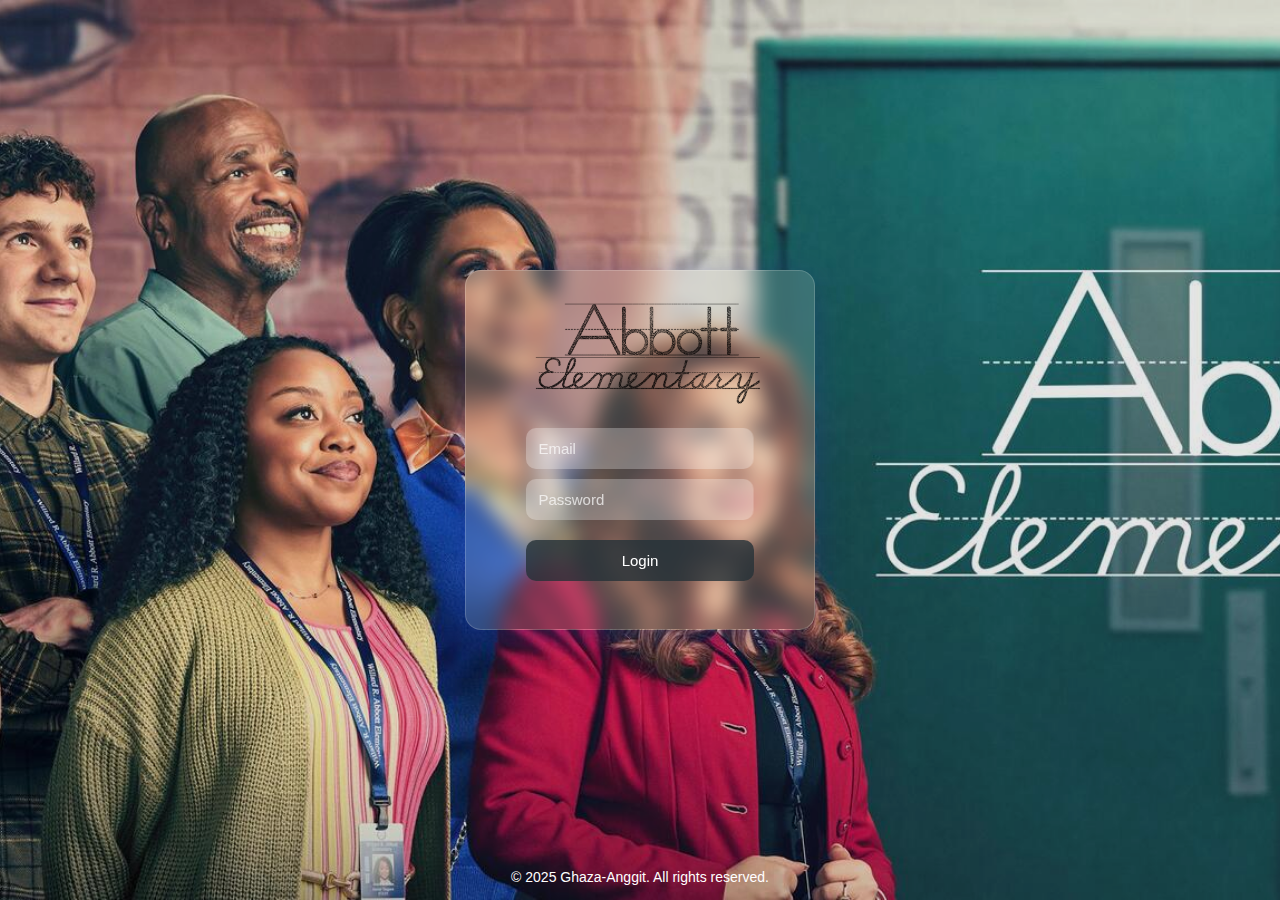
<file: dashboard.html>
<!DOCTYPE html>
<html lang="en">
<head>
  <meta charset="UTF-8" />
  <meta name="viewport" content="width=device-width, initial-scale=1.0" />
  <title>Dashboard - Abbott Elementary Service</title>
  <link rel="stylesheet" href="style/style.css" />
</head>
<body class="dashboard-body">
 <div class="sidebar">
  <div class="sidebar-logo">
    <img src="./assets/logo.png" alt="Logo" />
  </div>
  <h2>Menu</h2>
  <ul>
    <li>
      <a href="./dashboard.html" id="btnHistory">
        <!-- Icon Home -->
        <svg xmlns="http://www.w3.org/2000/svg" viewBox="0 0 24 24">
          <path d="M3 9.5L12 3l9 6.5v11a1 1 0 0 1-1 1h-5v-6H9v6H4a1 1 0 0 1-1-1v-11z"/>
        </svg>
        Dashboard
      </a>
    </li>
    <li>
      <a href="./pengajuan.html" id="btnPengajuan">
        <!-- Icon File -->
        <svg xmlns="http://www.w3.org/2000/svg" viewBox="0 0 24 24">
          <path d="M6 2h9l5 5v13a1 1 0 0 1-1 1H6a1 1 0 0 1-1-1V3a1 1 0 0 1 1-1zM15 9V3.5L20.5 9H15z"/>
        </svg>
        Pengajuan Izin
      </a>
    </li>
    <li>
      <a href="./arsip.html" id="btnArsip">
        <!-- Icon Archive -->
        <svg xmlns="http://www.w3.org/2000/svg" viewBox="0 0 24 24">
          <path d="M4 4h16v3H4zM4 7v12a1 1 0 0 0 1 1h14a1 1 0 0 0 1-1V7zM10 12h4v2h-4z"/>
        </svg>
        Arsip
      </a>
    </li>
  </ul>
</div>

  <div class="main">
         <header>
        <div class="user-section" id="userDropdown">
          <span class="user-name"
            >Hallo, <span id="userName">Pengguna</span></span
          >
          <div class="dropdown-content" id="dropdownContent">
            <a href="./profile.html" id="profileLink">Profile</a>
            <a href="./login.html" id="logoutBtn">Logout</a>
          </div>
        </div>
      </header>


    <div class="content" id="dashboardContent">
      <div class="content-inner"></div>
      <h2>RIYAWAT PENGAJUAN</h2>
      <table id="izinTable">
        <thead>
          <tr><th>nama</th><th>Tanggal</th><th>Keterangan</th><th>File</th></tr>
        </thead>
        <tbody></tbody>
      </table>
    </div>
  </div>
  </div>
  <script src="script/api.js"></script>
  <script src="script/auth.js"></script>
  <script src="script/dashboard.js"></script>

  <footer class="footer">
  &copy; 2025 Ghaza-Anggit. All rights reserved.
</footer>
</body>
</html>
</file>
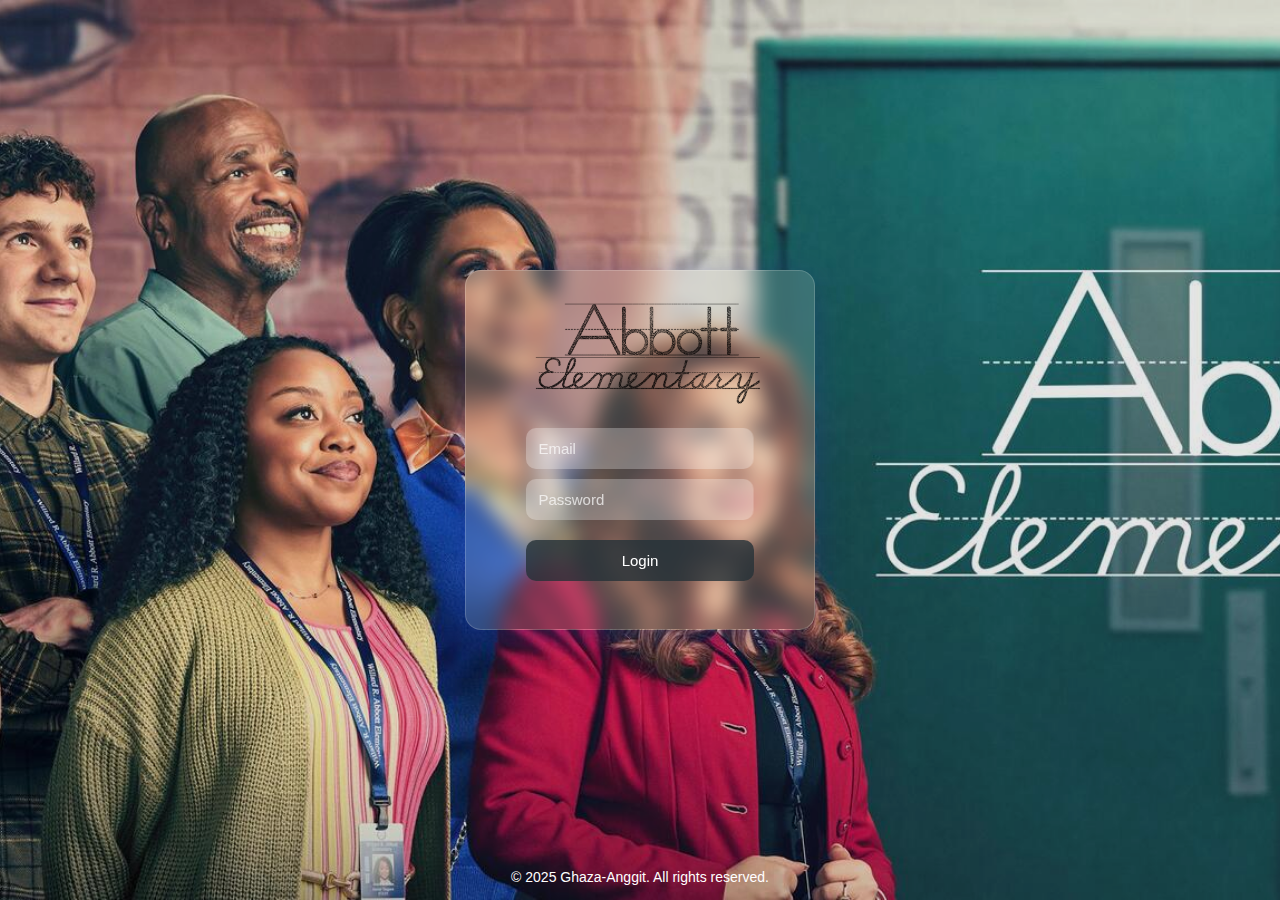
<file: login.html>
<!DOCTYPE html>
<html lang="en">
<head>
  <meta charset="UTF-8" />
  <meta name="viewport" content="width=device-width, initial-scale=1.0" />
  <title>Abbott Elementary Service - Login</title>
  <link rel="stylesheet" href="style/style.css" />
</head>
<body class="login-body">
  <div class="login-container">
    <img src="assets/logo.png" alt="Abbott Logo" class="logo" />
    <form id="loginForm">
      <input type="email" id="email" placeholder="Email" required />
      <input type="password" id="password" placeholder="Password" required />
      <button type="submit">Login</button>
    </form>
    <p id="loginMessage" class="message"></p>
  </div>
  <script src="script/api.js"></script>
  <script src="script/auth.js"></script>
  <script src="script/login.js"></script>

  <footer class="footer">
  &copy; 2025 Ghaza-Anggit. All rights reserved.
</footer>

</body>
</html>
</file>
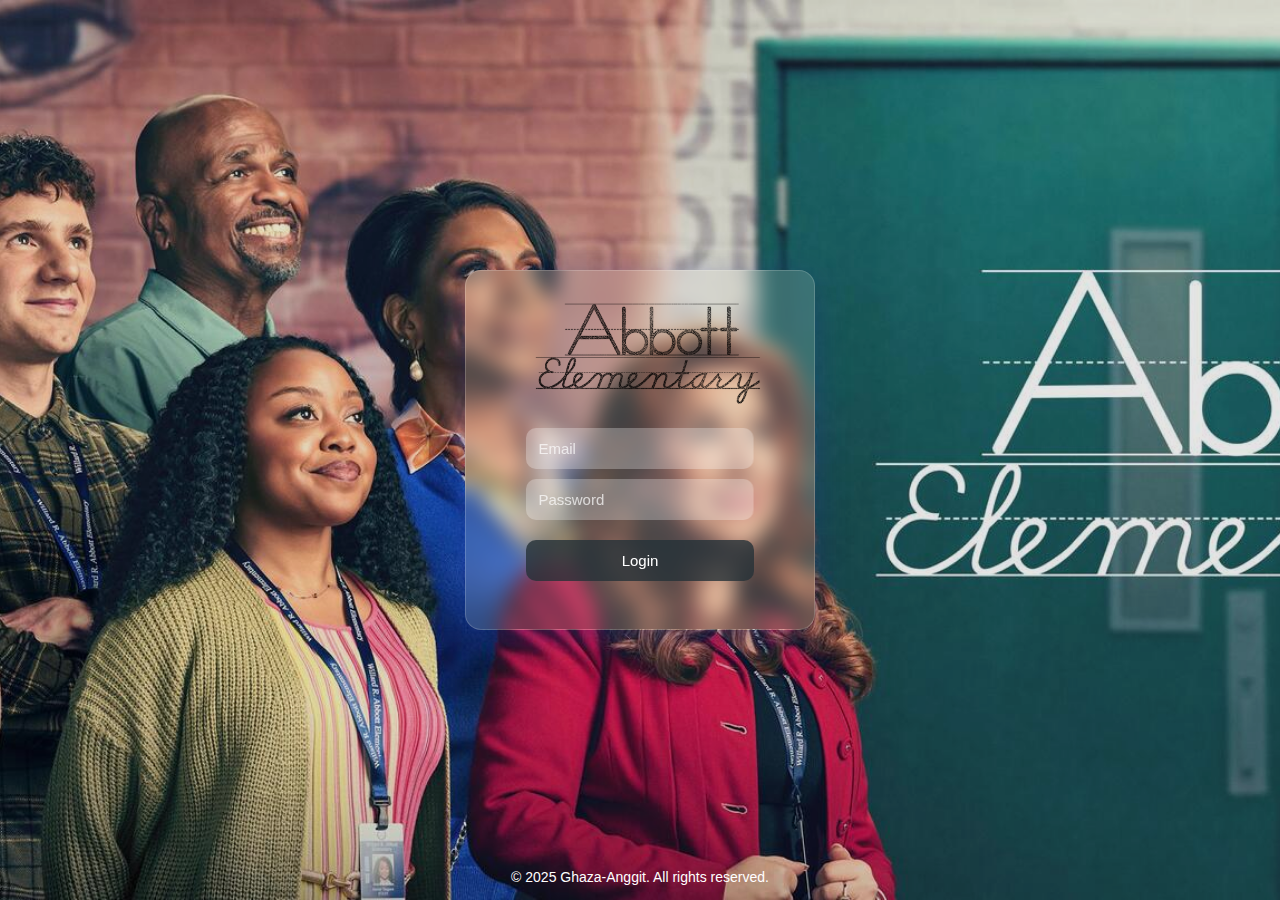
<file: pengajuan.html>
<!-- pengajuan.html -->
<!DOCTYPE html>
<html lang="en">
<head>
  <meta charset="UTF-8" />
  <meta name="viewport" content="width=device-width, initial-scale=1.0"/>
  <title>Pengajuan Izin - Abbott Elementary Service</title>
  <link rel="stylesheet" href="style/style.css"/>
</head>
<body class="dashboard-body">
  <div class="sidebar">
  <div class="sidebar-logo">
    <img src="./assets/logo.png" alt="Logo" />
  </div>
  <h2>Menu</h2>
  <ul>
    <li>
      <a href="./dashboard.html" id="btnHistory">
        <!-- Icon Home -->
        <svg xmlns="http://www.w3.org/2000/svg" viewBox="0 0 24 24">
          <path d="M3 9.5L12 3l9 6.5v11a1 1 0 0 1-1 1h-5v-6H9v6H4a1 1 0 0 1-1-1v-11z"/>
        </svg>
        Dashboard
      </a>
    </li>
    <li>
      <a href="./pengajuan.html" id="btnPengajuan">
        <!-- Icon File -->
        <svg xmlns="http://www.w3.org/2000/svg" viewBox="0 0 24 24">
          <path d="M6 2h9l5 5v13a1 1 0 0 1-1 1H6a1 1 0 0 1-1-1V3a1 1 0 0 1 1-1zM15 9V3.5L20.5 9H15z"/>
        </svg>
        Pengajuan Izin
      </a>
    </li>
    <li>
      <a href="./arsip.html" id="btnArsip">
        <!-- Icon Archive -->
        <svg xmlns="http://www.w3.org/2000/svg" viewBox="0 0 24 24">
          <path d="M4 4h16v3H4zM4 7v12a1 1 0 0 0 1 1h14a1 1 0 0 0 1-1V7zM10 12h4v2h-4z"/>
        </svg>
        Arsip
      </a>
    </li>
  </ul>
</div>
  <div class="main">
    <header>
      <div class="user-section" id="userDropdown">
        <span class="user-name">Hallo, <span id="userName">Pengguna</span> </span>
        <div class="dropdown-content" id="dropdownContent">
          <a href="profile.html" id="profileLink">Profile</a>
          <a href="login.html" id="logoutBtn">Logout</a>
        </div>
      </div>
    </header>

    <div class="content" id="formIzinContent">
      <h2>FORM PENGAJUAN</h2>
      <form id="izinForm">
        <label for="keterangan">Keterangan:</label><br>
        <input type="text" id="keterangan" name="keterangan" required /><br><br>

        <label for="file">Unggah Surat Izin (PDF/JPG/PNG):</label><br>
        <input type="file" id="file" name="file" accept=".pdf,.jpg,.jpeg,.png" required /><br><br>

        <button type="submit">Ajukan</button>
      </form>
      <div id="responseMessage" style="margin-top:20px;"></div>
    </div>
  </div>

  <script src="script/api.js"></script>
  <script src="script/auth.js"></script>
  <script src="script/pengajuan.js"></script>

  <footer class="footer">
      &copy; 2025 Ghaza-Anggit. All rights reserved.
    </footer>
</body>
</html>
</file>
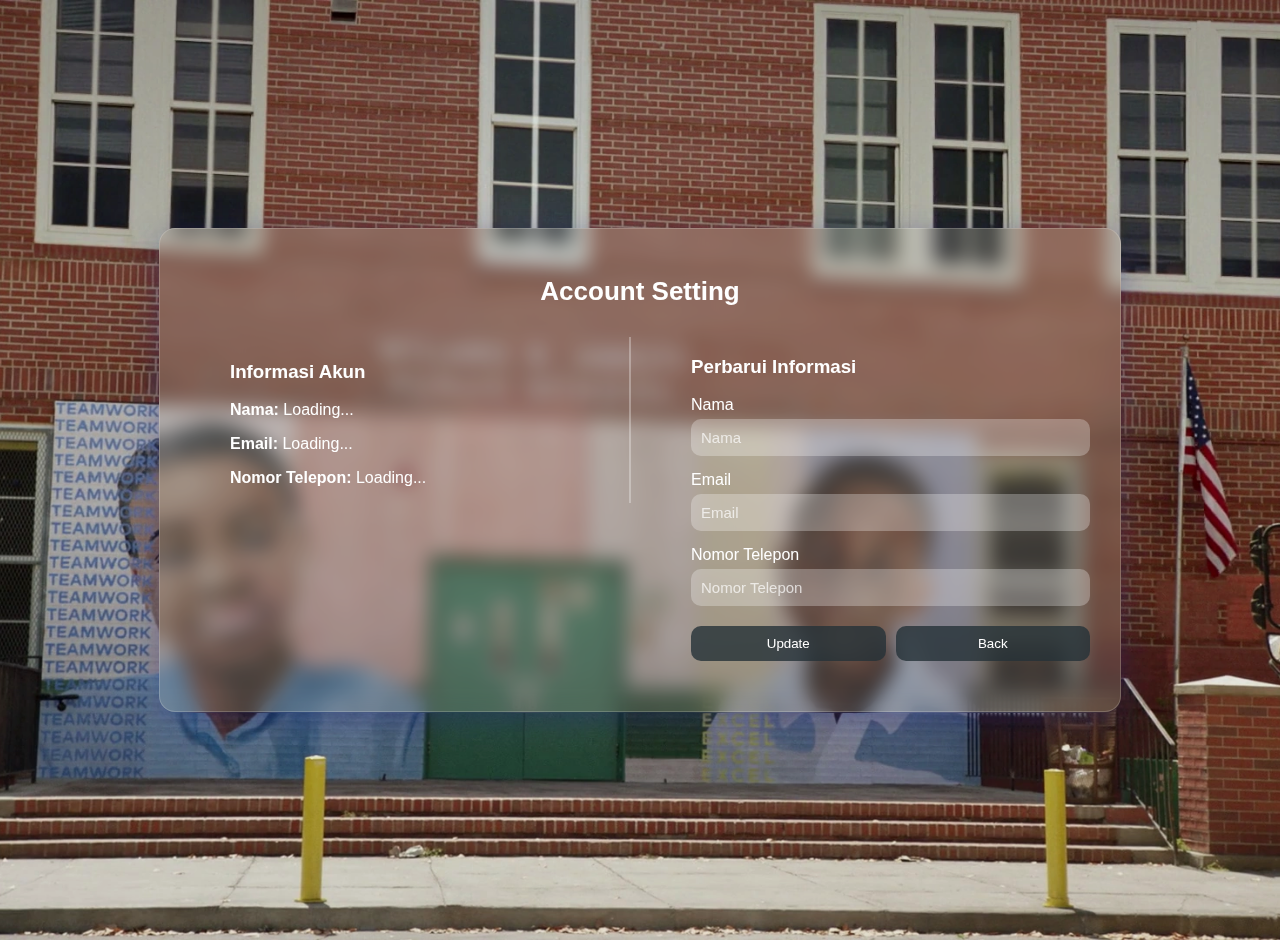
<file: profile.html>
<!DOCTYPE html>
<html lang="en">
<head>
  <meta charset="UTF-8" />
  <meta name="viewport" content="width=device-width, initial-scale=1.0"/>
  <title>Profil | Abbott Elementary Service</title>
  <link rel="stylesheet" href="style/profile.css" />
</head>
<body class="profile-body">
  <div class="profile-container">
    <div class="profile-header">
      <h1 id="dynamic-title">Account Setting</h1>
    </div>

    <div class="profile-flex">
      <div class="profile-section profile-info">
        <h3>Informasi Akun</h3>
        <p><strong>Nama:</strong> <span id="profile-name">Loading...</span></p>
        <p><strong>Email:</strong> <span id="profile-email">Loading...</span></p>
        <p><strong>Nomor Telepon:</strong> <span id="profile-nomorTelepon">Loading...</span></p>
      </div>

      <div class="profile-section profile-update">
        <h3>Perbarui Informasi</h3>
        <form id="update-profile-form">
          <label for="name">Nama</label>
          <input type="text" id="name" placeholder="Nama">

          <label for="email">Email</label>
          <input type="email" id="email" placeholder="Email">

          <label for="nomorTelepon">Nomor Telepon</label>
          <input type="text" id="nomorTelepon" placeholder="Nomor Telepon">

          <div class="button-group">
            <button id="update-btn" type="button">Update</button>
            <button id="back-btn" type="button">Back</button>
          </div>
        </form>
        <p id="status-message"></p>
      </div>
    </div>
  </div>

  <script src="script/profile.js"></script>
</body>
</html>
</file>
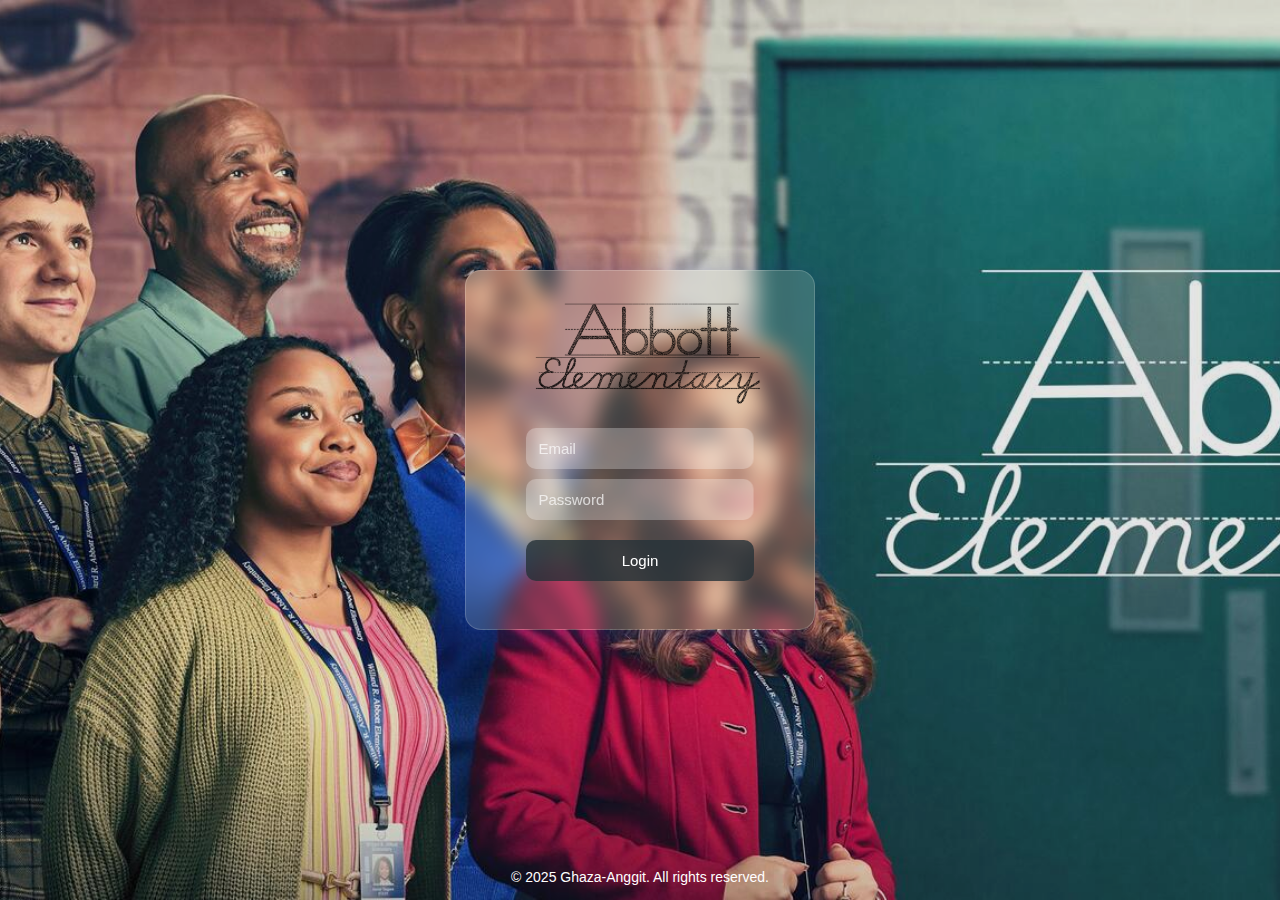
<file: admin/dashboard.html>
<!DOCTYPE html>
<html lang="en">
<head>
  <meta charset="UTF-8" />
  <meta name="viewport" content="width=device-width, initial-scale=1.0"/>
  <title>Admin Dashboard EduManage</title>
  <link href="https://fonts.googleapis.com/css2?family=Inter:wght@400;600&display=swap" rel="stylesheet" />
  <link rel="stylesheet" href="./style/style.css">
</head>
<body>
  <div class="sidebar">
    <div class="sidebar-logo">
    <img src="../assets/logo.png" alt="Logo" />
    </div>
    <h2>EduManage Admin</h2>
    <nav>
      <a href="./dashboard.html" id="nav-dashboard" class="active">Dashboard</a>
      <a href="./data_users.html" id="nav-users">Data Users</a>
    </nav>
  </div>
  <div class="main">
    <header>
      <div class="greeting">Halo, <span id="adminName">Admin</span></div>
      <div>
        <input type="search" id="searchBox" placeholder="🔍 Cari..." />
        <button id="logoutBtn">Logout</button>
      </div>
    </header>

    <section class="nav-cards">
      <div class="card-link" id="card-dashboard">📚 Dashboard</div>
      <div class="card-link" id="card-users">👥 Data Users</div>
    </section>

    <section class="history-section">
  <h3>Riwayat Pengajuan Terbaru</h3>
  <div class="table-wrapper">
    <table id="historyTable">
      <thead>
        <tr><th>#</th><th>Nama</th><th>Keterangan</th><th>Tanggal</th><th>File</th><th>Aksi</th></tr>
      </thead>
      <tbody id="historyTableBody"></tbody>
    </table>
    <p id="historyError" style="color: red;"></p> <!-- Tambahkan ini -->
  </div>
</section>

  </div>
  <script src="../script/auth.js"></script>
  <script src="../script/api.js"></script>
  <script src="./script/dashboard_admin.js"></script>
</body>
</html>
</file>
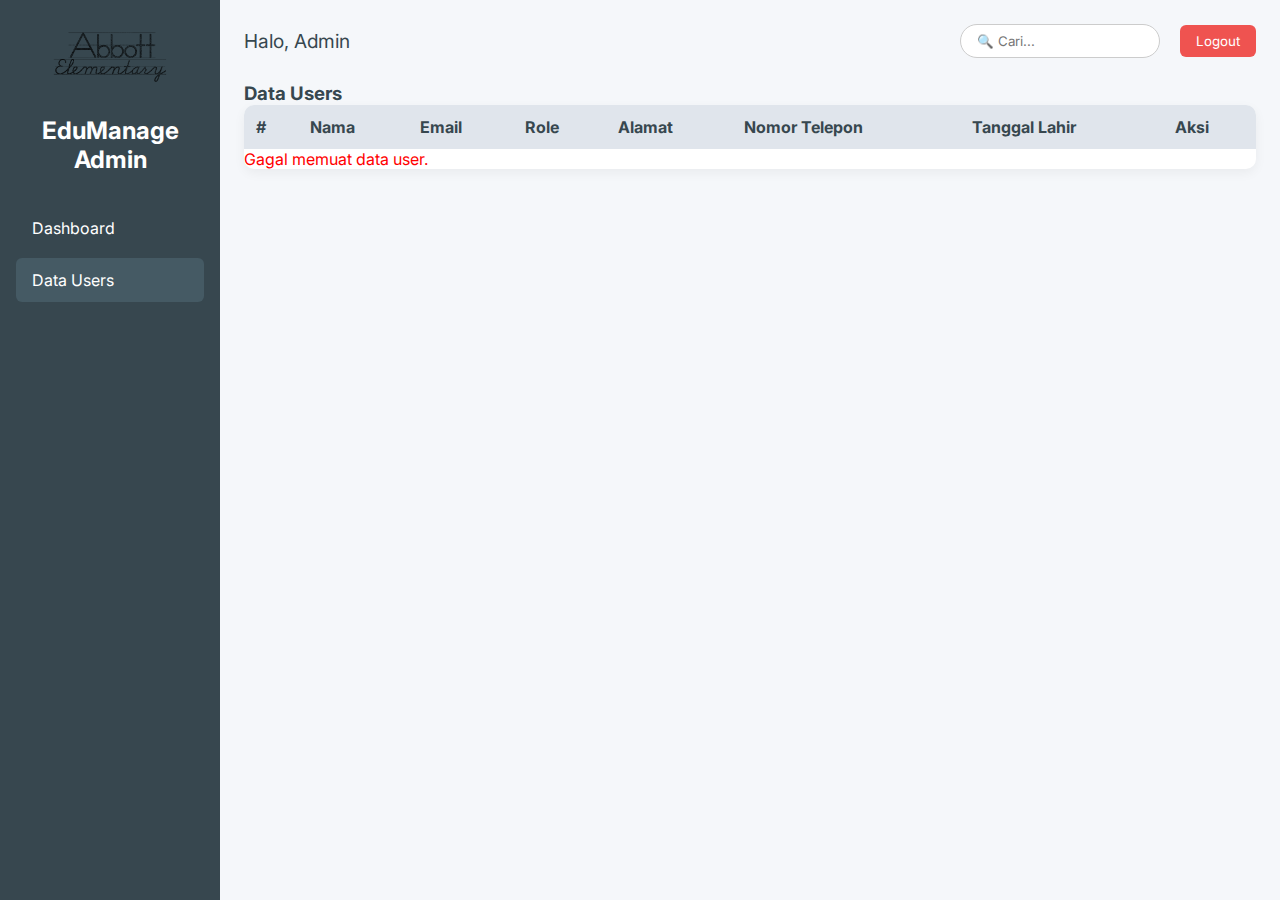
<file: admin/data_users.html>
<!DOCTYPE html>
<html lang="id">
<head>
  <meta charset="UTF-8" />
  <meta name="viewport" content="width=device-width, initial-scale=1.0"/>
  <title>Data Users - EduManage</title>
  <link href="https://fonts.googleapis.com/css2?family=Inter:wght@400;600&display=swap" rel="stylesheet" />
  <link rel="stylesheet" href="./style/style.css">
</head>
<body>
  <div class="sidebar">
    <div class="sidebar-logo">
      <img src="../assets/logo.png" alt="Logo" />
    </div>
    <h2>EduManage Admin</h2>
    <nav>
      <a href="./dashboard.html" id="nav-dashboard">Dashboard</a>
      <a href="./data_users.html" id="nav-users" class="active">Data Users</a>
    </nav>
  </div>

  <div class="main">
    <header>
      <div class="greeting">Halo, <span id="adminName">Admin</span></div>
      <div>
        <input type="search" id="searchBox" placeholder="🔍 Cari..." />
        <button id="logoutBtn">Logout</button>
      </div>
    </header>

    <section class="user-section">
      <h3>Data Users</h3>
      <div class="table-wrapper">
        <table id="userTable">
          <thead>
            <tr>
              <th>#</th>
              <th>Nama</th>
              <th>Email</th>
              <th>Role</th>
              <th>Alamat</th>
              <th>Nomor Telepon</th>
              <th>Tanggal Lahir</th>
              <th>Aksi</th>
            </tr>
          </thead>
          <tbody id="userTableBody"></tbody>
        </table>
        <p id="userError" style="color: red;"></p>
      </div>

      <!-- Modal Edit User -->
      <div id="editUserModal" class="modal">
        <div class="modal-content">
          <span class="close" onclick="closeEditModal()">&times;</span>
          <h3>Edit User</h3>
          <input type="hidden" id="editUserId" />
          <input type="text" id="editNama" placeholder="Nama" />
          <input type="email" id="editEmail" placeholder="Email" />
          <input type="text" id="editRole" placeholder="Role" />
          <input type="text" id="editNomor" placeholder="Nomor Telepon" />
          <input type="text" id="editAlamat" placeholder="Alamat" />
          <input type="date" id="editTanggalLahir" />
          <div style="margin-top: 10px;">
            <button class="action-btn view-btn" onclick="submitUserUpdate()">Simpan</button>
            <button class="action-btn delete-btn" onclick="closeEditModal()">Batal</button>
          </div>
        </div>
      </div>
    </section>
  </div>

  <script src="../script/auth.js"></script>
  <script src="../script/api.js"></script>
  <script src="./script/data_users.js"></script>
</body>
</html>
</file>
<file: style/profile.css>
/* Layout dasar dan background */
.profile-body {
  position: relative;
  display: flex;
  justify-content: center;
  align-items: center;
  height: 100vh;
  overflow: hidden;
}

.profile-body::before {
  content: "";
  position: absolute;
  top: 0; left: 0; right: 0; bottom: 0;
  background: url('../assets/profile.png') no-repeat center center;
  background-size: cover;
  filter: brightness(0.9);
  z-index: 0;
}

body {
  font-family: 'Segoe UI', Tahoma, Geneva, Verdana, sans-serif;
  margin: 0;
  padding: 20px;
  background-color: rgba(0, 0, 0, 0.1);
}

.profile-container {
  position: relative;
  z-index: 1;
  background: rgba(255, 255, 255, 0.15);
  padding: 30px;
  width: 90%;
  max-width: 900px;
  border-radius: 16px;
  box-shadow: 0 8px 32px rgba(31, 38, 135, 0.37);
  backdrop-filter: blur(10px);
  -webkit-backdrop-filter: blur(10px);
  border: 1px solid rgba(255, 255, 255, 0.18);
  color: #fff;
  animation: fadeIn 0.8s ease-in-out;
}

/* Judul dinamis */
.profile-header h1 {
  text-align: center;
  color: #ffffff;
  font-size: 26px;
  margin-bottom: 30px;
  animation: slideDown 0.8s ease-in-out;
}

/* Layout 2 kolom */
.profile-flex {
  display: flex;
  flex-direction: row;
  gap: 40px;
  justify-content: space-between;
  align-items: flex-start;
  flex-wrap: wrap; /* agar responsif di layar kecil */
}

/* Kolom kiri dan kanan */
.profile-section {
  flex: 1;
  min-width: 280px;
}

.profile-info {
  padding-left: 40px;
  border-right: 2px solid rgba(255, 255, 255, 0.3);
  padding-top: 5px;
}

.profile-update {
  padding-left: 20px;
}

/* Info statis */
#profile-info p {
  font-size: 16px;
  margin-bottom: 12px;
  border-bottom: 1px solid rgba(255, 255, 255, 0.2);
  padding-bottom: 8px;
}

/* Label dan input */
label {
  display: block;
  margin-top: 15px;
  font-weight: 500;
}

input {
  width: 100%;
  padding: 10px;
  margin-top: 5px;
  box-sizing: border-box;
  border: none;
  border-radius: 10px;
  background: rgba(255, 255, 255, 0.15);
  backdrop-filter: blur(5px);
  color: #fff;
  font-size: 15px;
  outline: none;
  transition: all 0.3s ease;
}

input:focus {
  background: rgba(255, 255, 255, 0.25);
  box-shadow: 0 0 0 2px rgba(255, 255, 255, 0.3);
}

input::placeholder {
  color: rgba(255, 255, 255, 0.7);
}

/* Tombol */
.button-group {
  display: flex;
  gap: 10px;
  margin-top: 20px;
}

button {
  flex: 1;
  background-color: rgba(38, 50, 56, 0.8);
  color: #ffffff;
  padding: 10px 15px;
  border: none;
  border-radius: 10px;
  cursor: pointer;
  transition: all 0.3s ease-in-out;
}

button:hover {
  background-color: rgba(38, 50, 56, 1);
}

/* Status Message */
#status-message {
  margin-top: 20px;
  font-style: italic;
  color: #ffcccb;
}

/* Animations */
@keyframes fadeIn {
  from { opacity: 0; transform: translateY(10px); }
  to { opacity: 1; transform: translateY(0); }
}

@keyframes slideDown {
  from { opacity: 0; transform: translateY(-20px); }
  to { opacity: 1; transform: translateY(0); }
}

/* Responsif */
@media (max-width: 768px) {
  .profile-flex {
    flex-direction: column;
  }

  .button-group {
    flex-direction: column;
  }

  button {
    width: 100%;
  }

  .profile-header h1 {
    font-size: 20px;
  }
}
</file>
<file: style/style.css>
/* ========== RESET & BASE ========== */
* {
  margin: 0;
  padding: 0;
  box-sizing: border-box;
  font-family: 'Inter', 'Segoe UI', Tahoma, Geneva, Verdana, sans-serif;
}

body {
  background: url('../assets/dashboard.jpg') no-repeat center center fixed;
  background-size: cover;
  color: #333;
}


/* ========== LOGIN PAGE ========== */
.login-body {
  position: relative;
  display: flex;
  justify-content: center;
  align-items: center;
  height: 100vh;
  overflow: hidden;
}

.login-body::before {
  content: "";
  position: absolute;
  top: 0; left: 0; right: 0; bottom: 0;
  background: url('../assets/background_2.jpg') no-repeat center center;
  background-size: cover;
  filter: brightness(0.9); 
  z-index: 0;
}

.login-container {
  position: relative; 
  z-index: 1; 
  text-align: center;
  background: rgba(255, 255, 255, 0.15); 
  padding: 2rem;
  border-radius: 16px;
  box-shadow: 0 8px 32px 0 rgba(31, 38, 135, 0.37);
  backdrop-filter: blur(10px);
  -webkit-backdrop-filter: blur(10px);
  border: 1px solid rgba(255, 255, 255, 0.18);
  width: 350px;
  color: #fff;
}

.login-container input {
  display: block;
  margin: 10px auto;
  padding: 12px;
  width: 80%;
  border: none;
  border-radius: 10px;
  background: rgba(255, 255, 255, 0.15);
  backdrop-filter: blur(5px);
  color: #fff;
  font-size: 15px;
  outline: none;
}

.login-container input::placeholder {
  color: rgba(255, 255, 255, 0.7);
}

.login-container button {
  background-color: rgba(38, 50, 56, 0.8);
  color: white;
  border: none;
  padding: 12px;
  border-radius: 10px;
  cursor: pointer;
  font-size: 15px;
  width: 80%;
  margin-top: 10px;
  transition: background 0.3s;
}

.login-container input,
.login-container button {
  transition: all 0.3s ease;
}

.login-container button:hover {
  background-color: rgba(38, 50, 56, 1);
}

.message {
  color: #ffcdd2;
  margin-top: 1rem;
  font-weight: bold;
}

.logo {
  width: 300px;
  margin-bottom: 10px;
}

/* ========== SIDEBAR ========== */
.sidebar {
  background: rgba(255, 255, 255, 0.1);
  box-shadow: 0 8px 32px 0 rgba(31, 38, 135, 0.25);
  backdrop-filter: blur(12px);
  -webkit-backdrop-filter: blur(12px);
  border-radius: 16px;
  border: 1px solid rgba(255, 255, 255, 0.2);
  color: #fff;
  padding: 20px 15px;
  width: 240px;
  height: calc(100vh - 40px);
  position: fixed;
  top: 20px;
  left: 20px;
  z-index: 2;
  font-family: 'Inter', sans-serif;
}

/* Logo */
.sidebar-logo {
  text-align: center;
  margin-bottom: 30px;
}

.sidebar-logo img {
  width: 150px; /* disesuaikan */
  height: auto;
  border-radius: 8px;
}

/* Sidebar Title */
.sidebar h2 {
  color: #37474f;
  font-size: 20px;
  margin-bottom: 25px;
  text-align: center;
  font-weight: 600;
}

/* Menu List */
.sidebar ul {
  list-style: none;
  padding: 0;
  margin: 0;
}

/* Menu Items */
.sidebar ul li {
  margin: 15px 0;
}

/* Link style dengan icon flexbox */
.sidebar ul li a {
  color: #37474f;
  text-decoration: none;
  font-size: 15px;
  display: flex;
  align-items: center;
  padding: 10px 14px;
  border-radius: 8px;
  transition: background-color 0.2s;
  font-weight: 500;
}

/* Hover & active */
.sidebar ul li a:hover,
.sidebar ul li a.active {
  background-color: #455a64;
}

/* Icon di menu, kasih margin kanan */
.sidebar ul li a svg {
  width: 18px;
  height: 18px;
  margin-right: 12px;
  fill: #37474f;
  flex-shrink: 0;
}

/* === Content Area === */
.content {
  margin-left: 280px;
  padding: 40px 30px 60px;
  min-height: 100vh;
  border-radius: 12px;
}



/* ========== MAIN CONTENT ========== */
.main h1 {
  font-size: 28px;
  font-weight: 600;
  margin-bottom: 25px;
  color: #37474f;
}

/* ========== TABLE ========== */
table {
  width: 100%;
  border-collapse: collapse;
  background: rgba(255, 255, 255, 0.15); 
  backdrop-filter: blur(10px);
  -webkit-backdrop-filter: blur(10px);
  border-radius: 12px;
  overflow: hidden;
  margin-top: 20px;
  box-shadow: 0 8px 32px 0 rgba(31, 38, 135, 0.2);
  border: 1px solid rgba(255, 255, 255, 0.18);
  color: #37474f;
}


thead {
  background-color: rgba(255, 255, 255, 0.1);
}

th, td {
  padding: 14px 18px;
  text-align: left;
  border-bottom: 1px solid rgba(255, 255, 255, 0.2);
  font-size: 14px;
  color: #37474f;
}


/* === Status Badge === */
.status {
  padding: 5px 12px;
  border-radius: 20px;
  font-size: 12px;
  font-weight: 600;
  display: inline-block;
}

.status.approved {
  background-color: #c8e6c9;
  color: #2e7d32;
}

.status.pending {
  background-color: #fff3cd;
  color: #856404;
}

.status.rejected {
  background-color: #f8d7da;
  color: #721c24;
}

/* === User Info Dropdown === */
.user-section {
  position: absolute;
  top: 25px;
  right: 40px;
  font-weight: 600;
  z-index: 1000;
}

.user-section .user-name {
  color: #37474f;
  cursor: pointer;
  padding: 10px;
  border-radius: 8px;
  display: inline-block;
  transition: background-color 0.3s;
}

.user-section .user-name:hover {
  background-color: rgba(255, 255, 255, 0.1);
}

.dropdown-content {
  display: none;
  position: absolute;
  right: 0;
  margin-top: 10px;
  background-color: rgba(255, 255, 255, 0.15);
  backdrop-filter: blur(10px);
  -webkit-backdrop-filter: blur(10px);
  min-width: 160px;
  box-shadow: 0px 4px 12px rgba(0,0,0,0.3);
  border-radius: 10px;
  overflow: hidden;
}

.dropdown-content a {
  color: #37474f;
  padding: 12px 16px;
  text-decoration: none;
  display: block;
  font-size: 14px;
  transition: background-color 0.2s;
}

.dropdown-content a:hover {
  background-color: rgba(115, 89, 89, 0.649);
}


/* ========== BUTTON EYE ========== */
.btn-eye {
  display: inline-flex;
  align-items: center;
  justify-content: center;
  background-color: #37474f;
  padding: 6px;
  border-radius: 8px;
  text-decoration: none;
  transition: background-color 0.2s;
  width: 38px;
  height: 38px;
}

.btn-eye:hover {
  background-color: #455a64;
}

/* === Footer === */
.footer {
  text-align: center;
  padding: 15px;
  font-size: 14px;
  color: #ffffff;
  position: absolute;
  bottom: 0;
  width: 100%;
  background-color: transparent;
}

/* Form Container */
#formIzinContent {
  max-width: 480px;
  max-height: 450px;
  margin: 60px auto;
  background: rgba(255, 255, 255, 0.12);
  backdrop-filter: blur(14px);
  padding: 24px 32px;
  border-radius: 16px;
  box-shadow: 0 6px 20px rgba(0, 0, 0, 0.2);
  color: #37474f;
  overflow: hidden;
}

#formIzinContent h2 {
  font-size: 22px;
  text-align: center;
  margin-bottom: 24px;
}

#formIzinContent label {
  font-size: 14px;
  font-weight: 500;
  margin-bottom: 6px;
  display: block;
  color: #37474f;
}

#formIzinContent input[type="text"],
#formIzinContent input[type="file"] {
  width: 100%;
  padding: 10px 12px;
  margin-bottom: 18px;
  border: none;
  border-radius: 8px;
  background: rgba(255,255,255,0.15);
  color: #37474f;
  outline: none;
  font-size: 14px;
}

#formIzinContent input::file-selector-button {
  background: #ffffff20;
  border: none;
  padding: 6px 12px;
  border-radius: 6px;
  color: #37474f;
  cursor: pointer;
  margin-right: 10px;
}

#formIzinContent button[type="submit"] {
  width: 100%;
  padding: 12px;
  border: none;
  background: #37474f;
  color: #ffffff;
  font-size: 15px;
  font-weight: bold;
  border-radius: 10px;
  cursor: pointer;
  transition: background 0.3s ease;
}

#formIzinContent button[type="submit"]:hover {
  background: #455a64;
}

#responseMessage {
  text-align: center;
  margin-top: 16px;
  font-size: 14px;
}

/* === Glassy Content and Card Style === */
#arsipContent {
  display: flex;
  flex-direction: column;
  gap: 2rem;
  padding-top: 5rem;

  color: #37474f;
}

/* Improved Card */
.card {
  background: rgba(255, 255, 255, 0.15);
  border-radius: 16px;
  padding: 2rem;
  backdrop-filter: blur(10px);
  -webkit-backdrop-filter: blur(10px);
  box-shadow: 0 6px 20px rgba(0, 0, 0, 0.25);
  border: 1px solid rgba(255, 255, 255, 0.18);
  color: #37474f;
  transition: all 0.3s ease;
}

/* Improved Form Elements */
.card form input[type="text"],
.card form input[type="file"] {
  background: rgba(255, 255, 255, 0.1);
  border: none;
  padding: 12px;
  border-radius: 10px;
  color: #37474f;
  font-size: 14px;
  outline: none;
  transition: 0.3s ease;
}

.card form input[type="file"]::file-selector-button {
  background: rgba(38, 50, 56, 0.8);
  color: white;
  border: none;
  padding: 6px 12px;
  border-radius: 8px;
  cursor: pointer;
  transition: background 0.3s;
}

.card form input[type="file"]::file-selector-button:hover {
  background: rgba(38, 50, 56, 1);
}

/* Improved Submit Button */
.card form button[type="submit"] {
  background-color: rgba(38, 50, 56, 0.8);
  color: white;
  border: none;
  padding: 12px;
  border-radius: 10px;
  cursor: pointer;
  font-size: 15px;
  font-weight: bold;
  transition: background 0.3s ease;
}

.card form button[type="submit"]:hover {
  background-color: rgba(38, 50, 56, 1);
}

/* Table Modern Look */
.card table th, 
.card table td {
  padding: 12px;
  border-bottom: 1px solid rgba(255, 255, 255, 0.2);
  color: #37474f;
  font-size: 14px;
  background: rgba(255, 255, 255, 0.05);
}

.card table th {
  background-color: rgba(255, 255, 255, 0.15);
  font-weight: 600;
}

.glassy-form {
  background: rgba(255, 255, 255, 0.12);
  backdrop-filter: blur(14px);
  -webkit-backdrop-filter: blur(14px);
  border: 1px solid rgba(255, 255, 255, 0.2);
  padding: 2rem;
  border-radius: 16px;
  color: #37474f;
  box-shadow: 0 6px 20px rgba(0, 0, 0, 0.15);
}

.glassy-form h2 {
  text-align: center;
  margin-bottom: 1.5rem;
  font-size: 22px;
  color: #37474f;
}

.form-grid {
  display: grid;
  grid-template-columns: 1fr 1fr;
  gap: 1.5rem;
  margin-bottom: 1.5rem;
}

.form-group label {
  font-size: 14px;
  font-weight: 600;
  margin-bottom: 6px;
  display: block;
  color: #37474f;
}

.form-group input[type="text"],
.form-group input[type="file"] {
  width: 100%;
  padding: 10px 12px;
  border-radius: 8px;
  border: none;
  background: rgba(255,255,255,0.2);
  color: #37474f;
  font-size: 14px;
  outline: none;
}

.form-group input::file-selector-button {
  background: #ffffff25;
  border: none;
  padding: 6px 12px;
  border-radius: 6px;
  color: #37474f;
  cursor: pointer;
  margin-right: 10px;
}

.upload-btn {
  width: 100%;
  padding: 14px;
  border: none;
  background: #37474f;
  color: #ffffff;
  font-size: 15px;
  font-weight: bold;
  border-radius: 10px;
  cursor: pointer;
  transition: background 0.3s ease;
}

.upload-btn:hover {
  background: #455a64;
}

.upload-status {
  margin-top: 1rem;
  font-size: 14px;
  text-align: center;
}



/* ========== RESPONSIVE ========== */
@media (max-width: 768px) {
  .sidebar {
    display: none;
  }

  .content {
    margin-left: 0;
    padding: 15px;
  }

  .login-container {
    width: 90%;
  }

  .user-section {
    right: 20px;
  }

    .form-grid {
    grid-template-columns: 1fr;
  }
}
</file>
<file: admin/style/style.css>
/* Layout Reset */
* {
  margin: 0;
  padding: 0;
  box-sizing: border-box;
  font-family: 'Inter', sans-serif;
}

body {
  display: flex;
  height: 100vh;
  background: #f5f7fa;
  color: #37474f;
}

/* Sidebar */
.sidebar {
  width: 220px;
  background: #37474f;
  color: #fff;
  padding: 2rem 1rem;
}

.sidebar h2 {
  text-align: center;
  margin-bottom: 2rem;
}

/* Logo */
.sidebar-logo {
  text-align: center;
  margin-bottom: 30px;
}

.sidebar-logo img {
  width: 150px;
  /* disesuaikan */
  height: auto;
  border-radius: 8px;
}

.sidebar nav a {
  display: block;
  color: #fff;
  text-decoration: none;
  padding: .75rem 1rem;
  border-radius: 6px;
  margin-bottom: 8px;
  transition: .3s;
}

.sidebar nav a:hover,
.sidebar nav a.active {
  background: #455a64;
}

/* Main Content */
.main {
  flex: 1;
  padding: 1.5rem;
  overflow-y: auto;
}

header {
  display: flex;
  justify-content: space-between;
  align-items: center;
  margin-bottom: 1.5rem;
}

.greeting {
  font-size: 1.2rem;
}

#searchBox {
  padding: .5rem 1rem;
  border-radius: 20px;
  border: 1px solid #ccc;
  width: 200px;
  transition: .3s;
}

#searchBox:focus {
  border-color: #37474f;
  outline: none;
}

#logoutBtn {
  margin-left: 1rem;
  padding: .5rem 1rem;
  background: #ef5350;
  color: #fff;
  border: none;
  border-radius: 6px;
  cursor: pointer;
  transition: .3s;
}

#logoutBtn:hover {
  background: #e53935;
}

/* Navigation Cards */
.nav-cards {
  display: grid;
  grid-template-columns: repeat(auto-fit, minmax(150px, 1fr));
  gap: 1rem;
  margin-bottom: 2rem;
}

.card-link {
  background: #fff;
  padding: 1.5rem;
  text-align: center;
  border-radius: 10px;
  box-shadow: 0 4px 12px rgba(0, 0, 0, .1);
  cursor: pointer;
  transition: .3s;
}

.card-link:hover {
  background: #e1e5ea;
  transform: translateY(-4px);
}

/* History Table */
.history-section h3 {
  margin-bottom: .75rem;
}

.table-wrapper {
  overflow-x: auto;
  background: #fff;
  border-radius: 10px;
  box-shadow: 0 4px 12px rgba(0, 0, 0, .05);
}

table {
  width: 100%;
  border-collapse: collapse;
}

thead {
  background: #e0e5ec;
}

thead th {
  padding: 12px;
  text-align: left;
}

tbody tr {
  border-bottom: 1px solid #eee;
  transition: background .2s;
}

tbody tr:hover {
  background: #f1f3f5;
}

tbody td {
  padding: 10px;
}

.action-btn {
  padding: 6px 12px;
  border: none;
  border-radius: 6px;
  cursor: pointer;
  color: #fff;
  margin-right: 5px;
}

.view-btn {
  background: #29b6f6;
}

.delete-btn {
  background: #ef5350;
}

/* Modal Popup */
.modal {
  display: none;
  position: fixed;
  z-index: 1000;
  left: 0;
  top: 0;
  width: 100%;
  height: 100%;
  overflow: auto;
  background-color: rgba(0, 0, 0, 0.4);
}

.modal-content {
  background-color: #fff;
  margin: 10% auto;
  padding: 20px;
  border-radius: 10px;
  width: 90%;
  max-width: 500px;
  box-shadow: 0 5px 15px rgba(0, 0, 0, 0.3);
}

.modal-content input {
  width: 100%;
  margin-bottom: 10px;
  padding: 10px;
  border-radius: 6px;
  border: 1px solid #ccc;
}

.modal-content button {
  padding: 8px 16px;
  border: none;
  border-radius: 6px;
  background-color: #37474f;
  color: white;
  cursor: pointer;
  margin-right: 5px;
}

.modal-content button:hover {
  background-color: #263238;
}

.close {
  float: right;
  font-size: 24px;
  cursor: pointer;
}


/* Responsiveness */
@media (max-width:768px) {
  .nav-cards {
    grid-template-columns: 1fr;
  }
}
</file>
